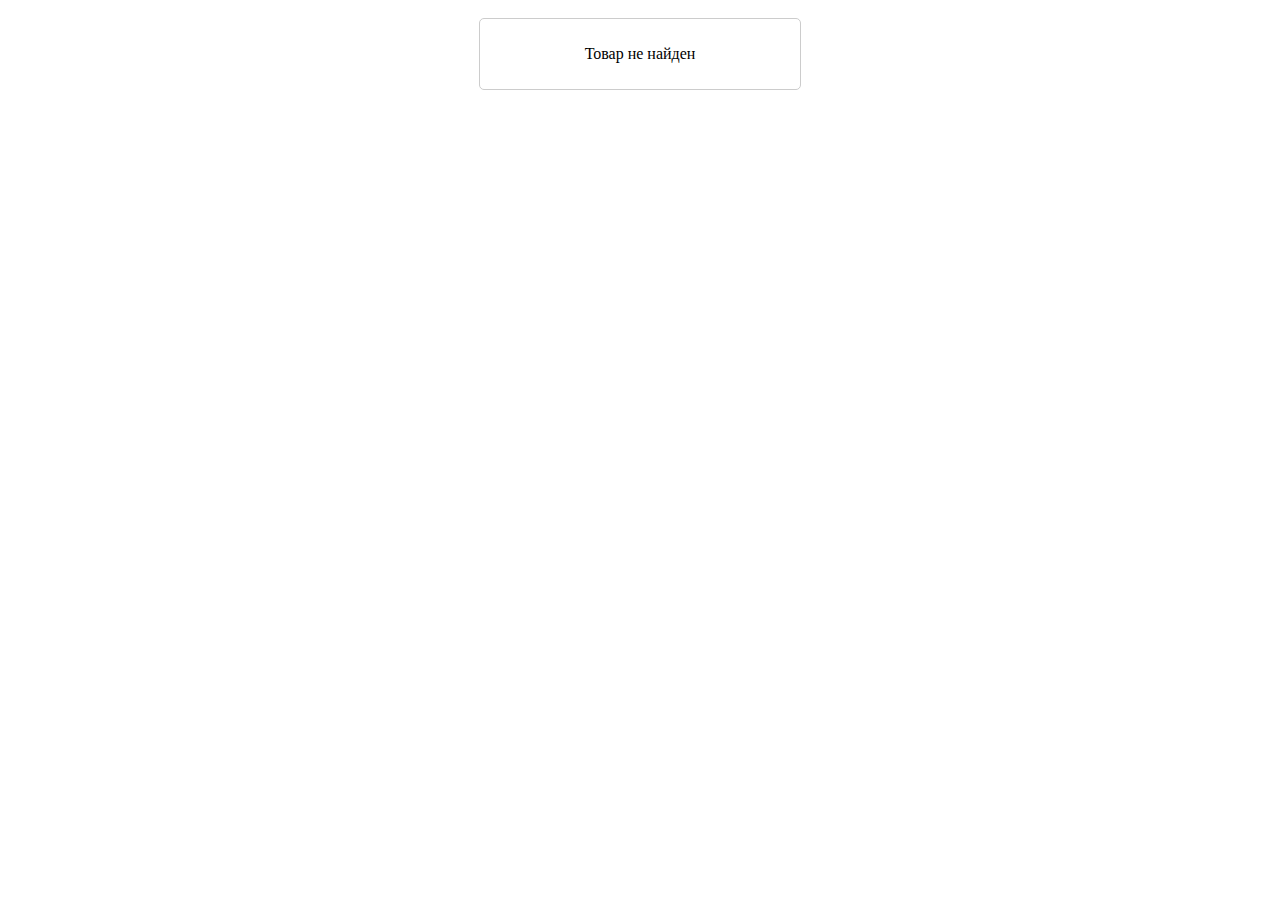
<file: product.html>
<!DOCTYPE html>
<html lang="en">
<head>
  <meta charset="UTF-8">
  <meta name="viewport" content="width=device-width, initial-scale=1.0">
  <title>Страница товара</title>
  <link rel="stylesheet" href="styles.css">
</head>
<body>
  <div class="container">
    <div id="product-info" class="product">
      
    </div>
  </div>
  <script src="script.js"></script>
</body>
</html>
</file>
<file: styles.css>
.container {
  display: flex;
  justify-content: space-around;
}

.card, .product {
  width: 300px;
  border: 1px solid #ccc;
  border-radius: 5px;
  padding: 10px;
  margin: 10px;
  text-align: center;
}

img {
  width: 100%;
  border-radius: 5px;
}

button {
  padding: 10px 20px;
  background-color: #007bff;
  color: white;
  border: none;
  border-radius: 5px;
  cursor: pointer;
}

button:hover {
  background-color: #0056b3;
}
</file>
